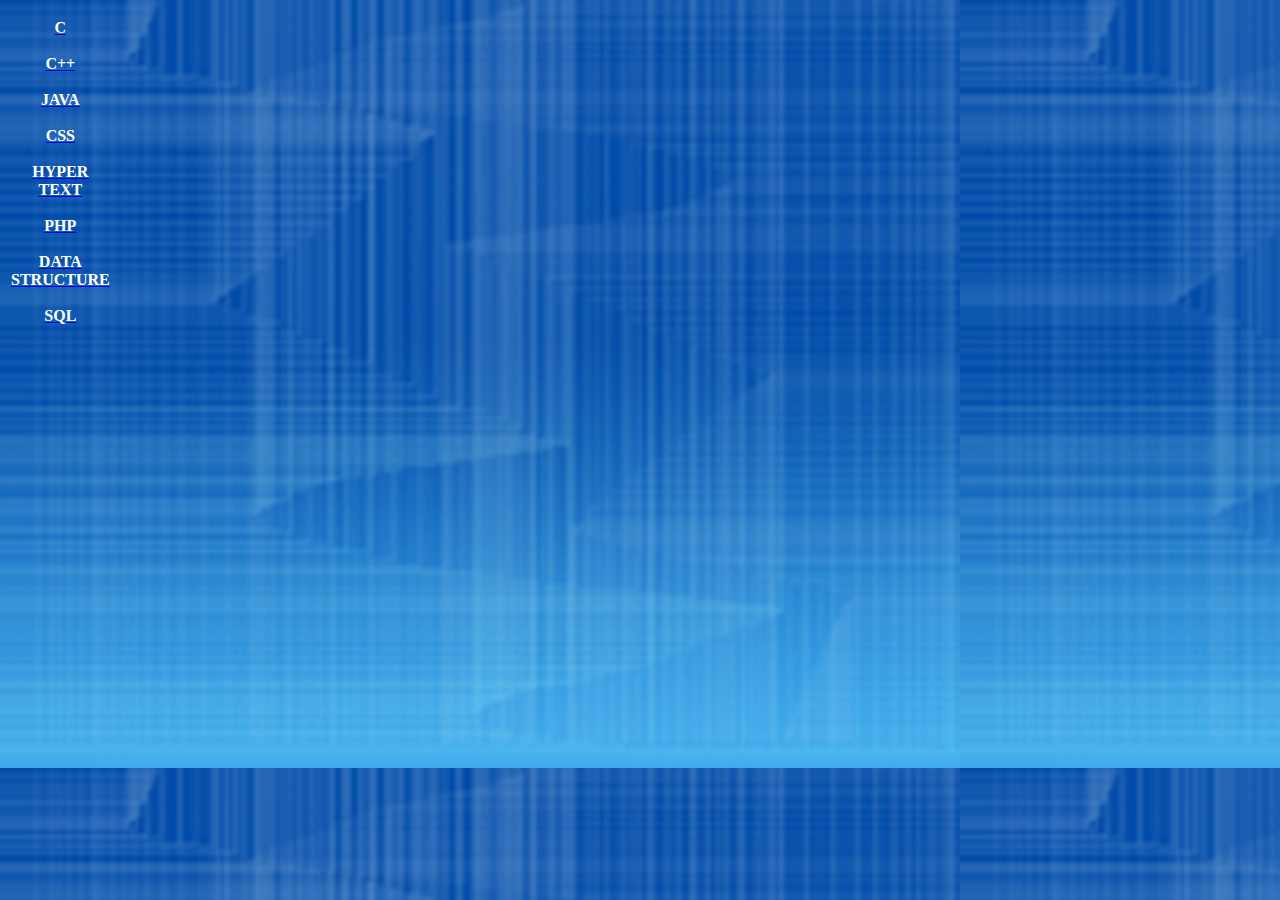
<file: about languadges.HTML>
<html>
<head>
<style>
.header {width:"100PX";color :"skyblue";}
.header h1{align: "left";} 
.header table{ width:"100PX";}
.header th  {COLOR: white;}
</style>
</head>
<body background="linesw.jpg" WIDTH="200PX">
<div class="header">
<table WIDTH="100PX">
<TR></tr><TR></tr><TR></tr><TR></tr><TR>
<th ><a href="ablang/c.html" target="tgt"><font color="white">C<font></th>
</TR>
<TR></tr><TR></tr><TR></tr><TR></tr><TR></tr><TR></tr><TR></tr><TR>
<th><a href = "ablang/c++.html" target ="tgt"><font color="white">C++<font></th>
</TR>
<TR></tr><TR></tr><TR></tr><TR></tr><TR></tr><TR></tr><TR></tr><TR>
<th><a href = "ablang/java.html" target ="tgt"><font color="white">JAVA<font></th>
</TR>
<TR></tr><TR></tr><TR></tr><TR></tr><TR></tr><TR></tr><TR></tr><TR>
<th><a href = "ablang/css.html" target ="tgt"><font color="white">CSS<font></th>
</TR>
<TR></tr><TR></tr><TR></tr><TR></tr><TR></tr><TR></tr><TR></tr><TR>
<th><a href = "ablang/html.html" target ="tgt"><font color="white">HYPER TEXT<font></th>
</TR>
<TR></tr><TR></tr><TR></tr><TR></tr><TR></tr><TR></tr><TR></tr><TR>
<TH><a href = "ablang/PHP.html" target ="tgt"><font color="white">PHP<font></TH>
</TR>
<TR></tr><TR></tr><TR></tr><TR></tr><TR></tr><TR></tr><TR></tr><TR>
<TH><a href = "ablang/DS.html" target ="tgt"><font color="white">DATA STRUCTURE	<font></TH>
</TR>
<TR></tr><TR></tr><TR></tr><TR></tr><TR></tr><TR></tr><TR></tr><TR>
<TH><a href = "ablang/SQL.html" target ="tgt"><font color="white">SQL	<font></TH>
</TR>
</TABLE>
</DIV>
</BODY>
</HTML>
</file>
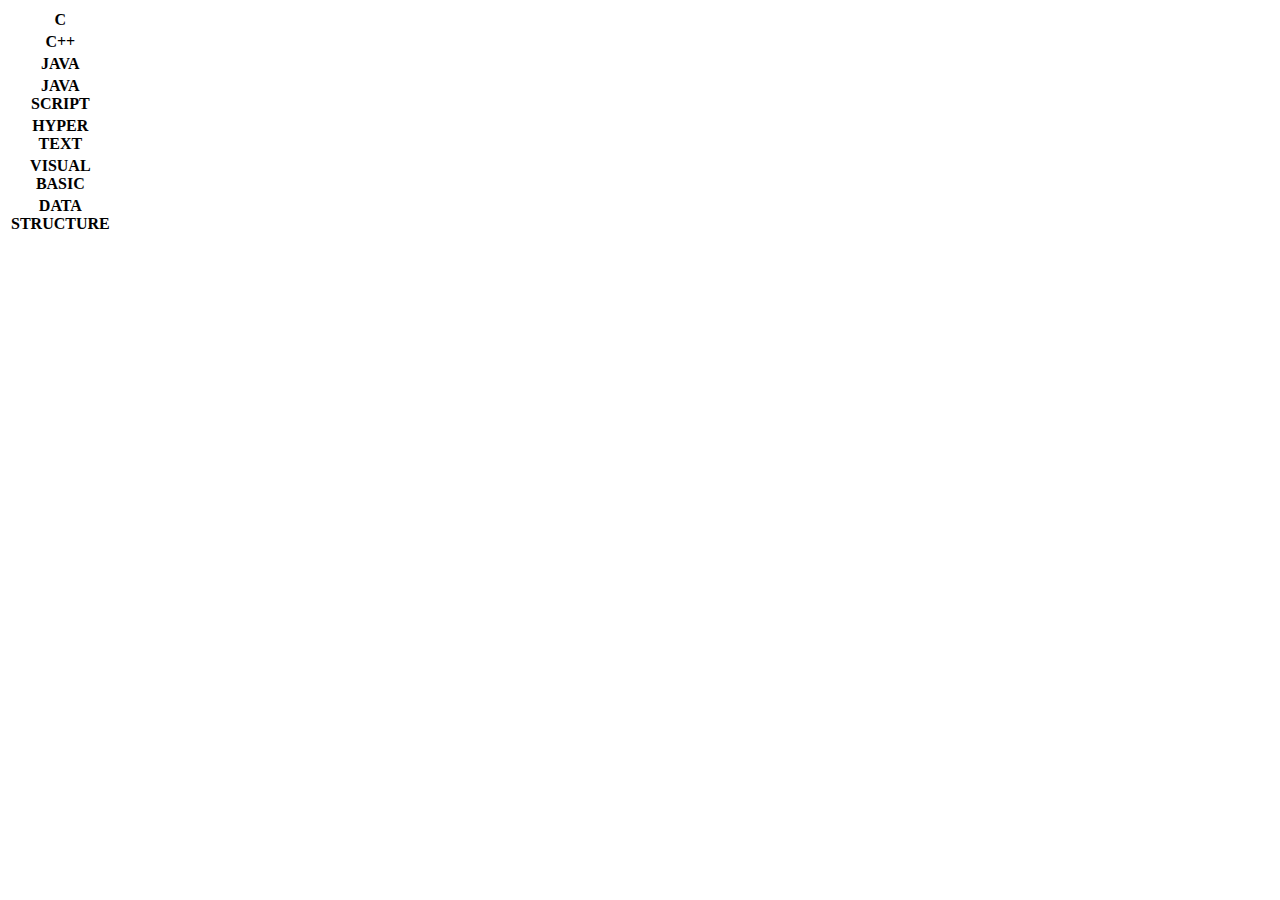
<file: history.HTML>
<html>
<head>
<style>
.header {width:"100PX";color :"skyblue";}
.header h1{align: "left";} 
.header table{ width:"100PX";}
</style>
</head>
<body WIDTH="200PX">
<div class="header">
<table WIDTH="100PX">
<TR>
<th>C</th>
</TR>
<TR>
<th>C++</th>
</TR>
<TR>
<th>JAVA</th>
</TR>
<TR>
<th>JAVA SCRIPT</th>
</TR>
<TR>
<th>HYPER TEXT</th>
</TR>
<TR>
<TH>VISUAL BASIC</TH>
</TR>
<TR>
<TH>DATA STRUCTURE	</TH>
</TR>
</TABLE>
</DIV>
</BODY>
</HTML>
</file>
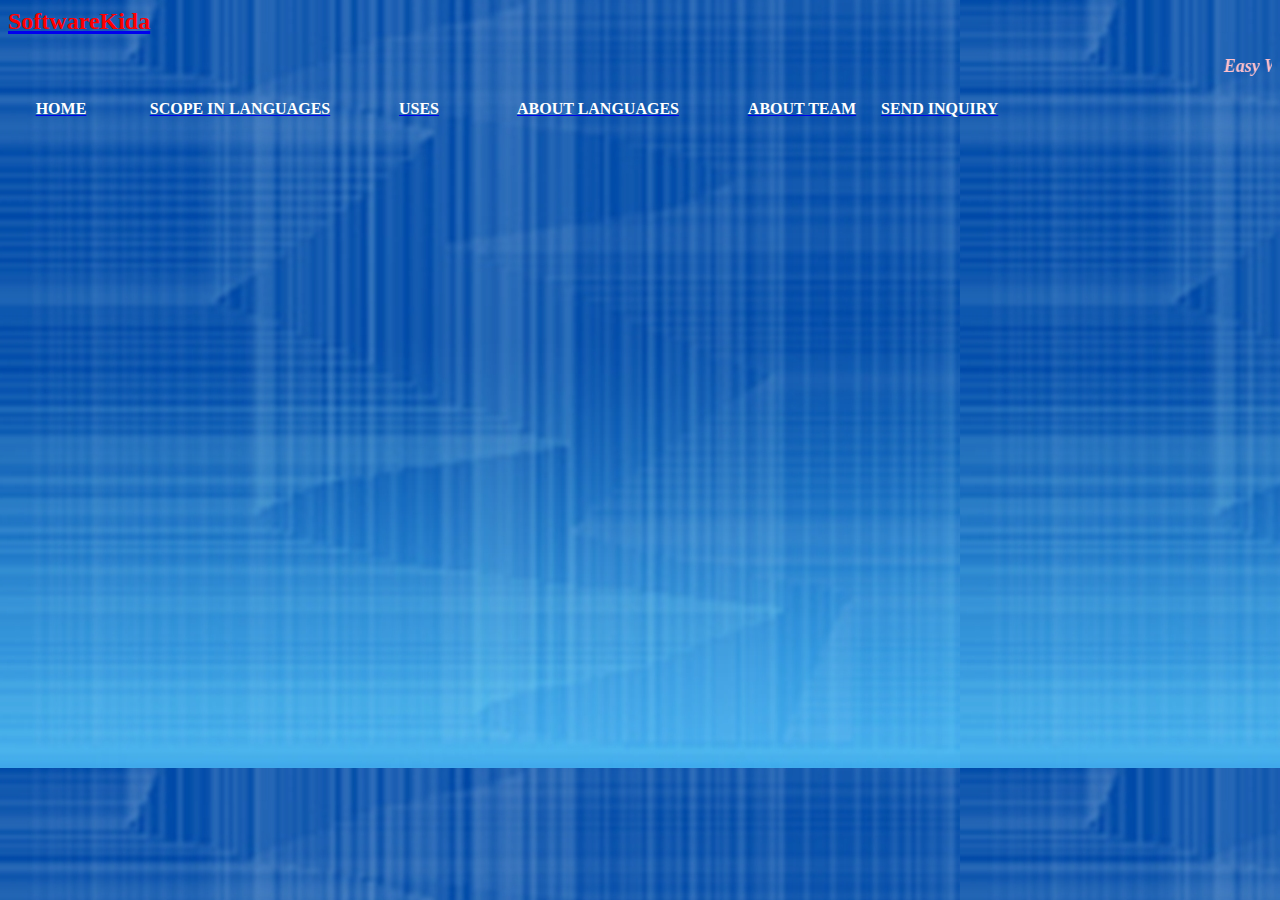
<file: HOMEPAGE.html>
<html>
<head>
<style>
.header {width:"1300PX",height:"100PX";color :"yellow";}
.header h1{align:"left"; width:100px; BORDER:CURVED;} 
.header table{ width:"1000px";BACKGROUND-COLOR="TRANSPARENT";}
.header th{color : white; }
a:hover{color:black;}
a:visited{color:White;}
</style>
</head>
<body background="linesw.jpg" >
<div class="header"><blink>
<h1 style="background-color=YELLOW" ><a href= "home.html" target= "tgt" ><font size="5px" color = "red" face="chiller">SoftwareKida</a></font></h1></blink>
<h2><font color= "pink" face="sAERIAL" size="4px"><i> <marqueE BEHAVIOUR="SLIDE">Easy Way To Learn Languages</i></marquee></font></h2>
<table>
<th width="100px"><A HREF = "HOMEPAGE2.HTML" TARGET= "right"><font color="white">HOME</font></A></th>
<th width="250px"><a href = "scope.html" target = "right"><font color="white"> SCOPE IN LANGUAGES</font></a> </th>
<th	width= "100px"><a href = "uses.html" target = "right"><font color="white">USES </font></a></th>
<th width="250px"><a href = "about languadges.html" target = "right" ><font color="white">ABOUT LANGUAGES</font></a></th>
<th width="150px"><A Href="about us.HTML" color= "yellow" target = "right"><font color="white">ABOUT TEAM</font></A></th>
<th><A Href="INQUIRY.HTML" color= "yellow" target="tgt"><font color="white">SEND INQUIRY</font></A></th>
</TABLE>
</DIV>
</BODY>
</HTML>
</file>
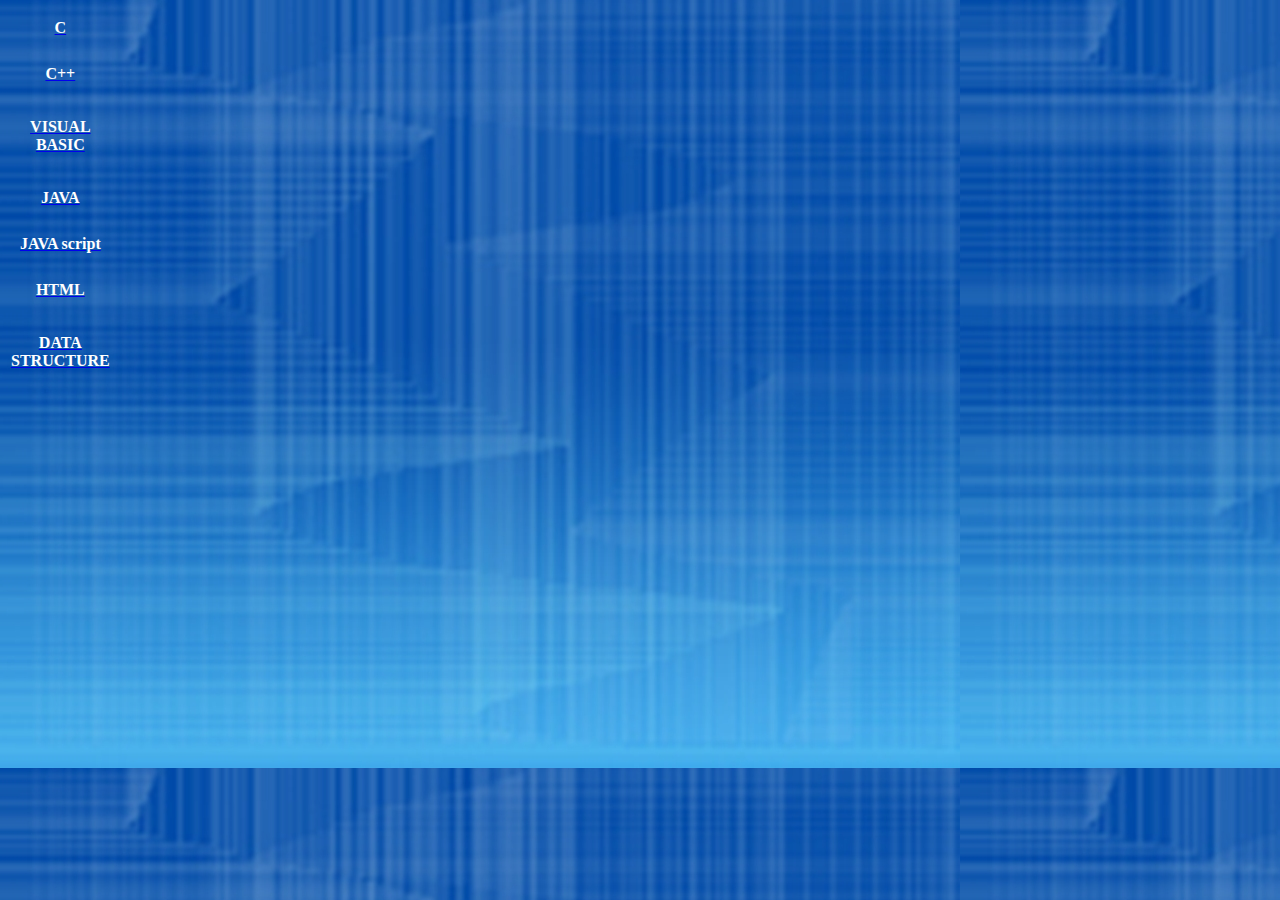
<file: HOMEPAGE2.HTML>
<html>
<head>
<style>
.header {width:"100PX";color :"DARKSTATEblue";}
.header h1{align: "left";background:yellow;color:red;} 
.header table{ width:"100PX";height:380px;BACKGROUND-COLOR:TRANSPARENT;COLOR:WHITE}

a:hover{color:WHITE;}
a:visited{color:WHITE;}

</style>
</head>
<body Background="left.jpg" WIDTH="200PX">
<div class="header">
<table WIDTH="100PX">
<TR>
<th><a href = "home/c.html" target="tgt"><font color="white">C</font></a></th>
</TR>
<TR></tr>
<TR></tr>
<TR></tr><TR></tr>
<tr>
<th><a href = "cp/main.html" target="tgt"><font color="white">C++</font></a></th>
</TR>

<TR></tr>
<TR></tr>
<TR></th><TR></th><tr>

<TH><a href= "vb/vbc.html" target="tgt"><font color="white">VISUAL BASIC</font></a></TH>
</TR>
<TR></th>
<TR></th>
<TR></th><TR></th>
<TR>
<th><a href= "java/main.html" target="tgt"><font color="white">JAVA </font></a></th>
</TR>
<TR></tr>
<TR></tr>
<TR></tr><TR></tr>
<TR>
<th><a href= "cons.html" target="tgt"><font color="white">JAVA script</font></a></th>
</TR>
<TR></tr>
<TR></tr>
<TR></tr><TR></tr>
<tr>
<th><a href = "HOME/HTML.html" target="tgt"><font color="white">HTML</font></a></th>
</tr>
<TR></tr>
<TR></tr>
<TR></tr><TR></tr>
<TR>
<TH><a href= "cons.html" target="tgt"><font color="white">DATA STRUCTURE</font></a>	</TH>
</TR>
</TABLE>
</DIV>
</BODY>
</HTML>
</file>
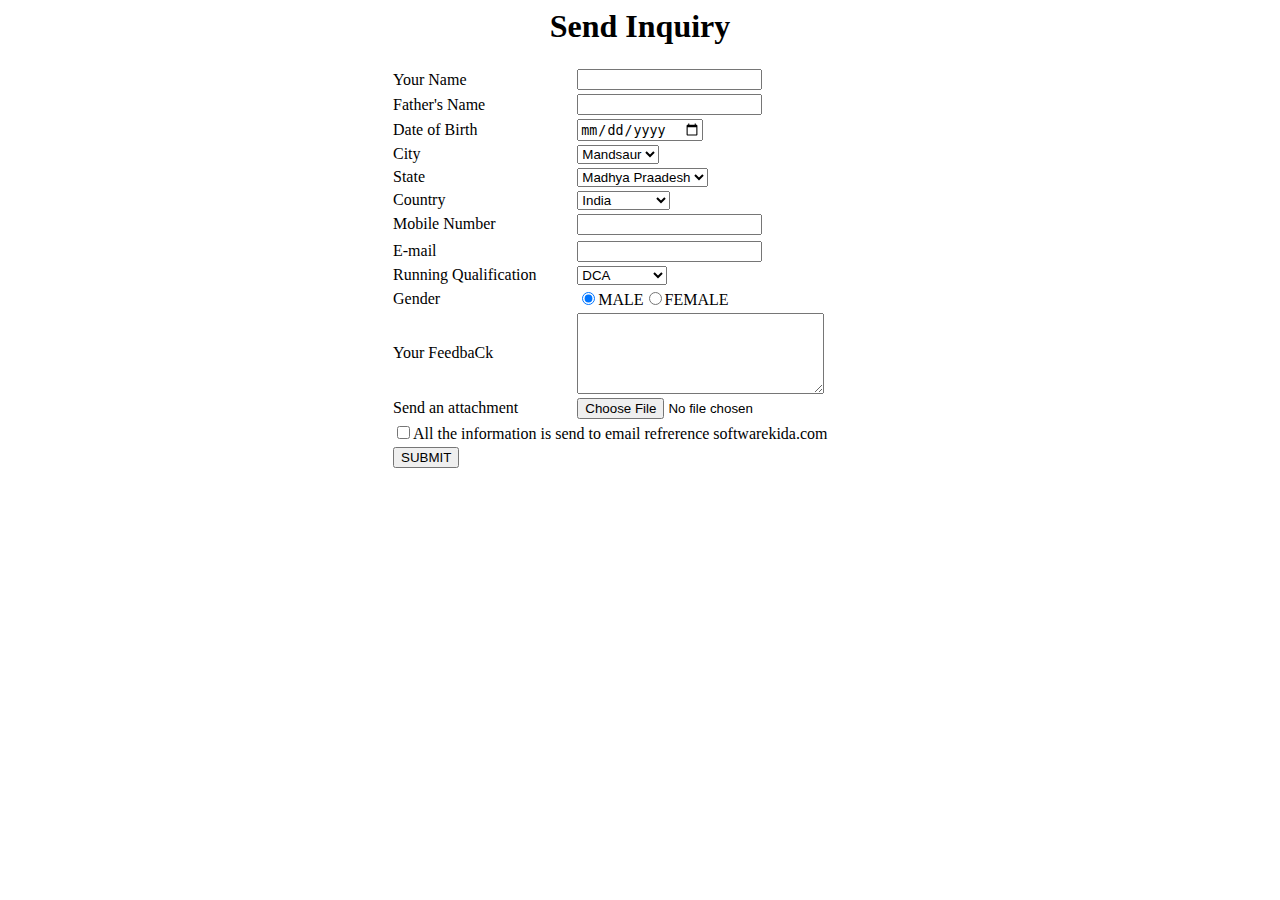
<file: Inquiry.HTML>
<html>
<head>
</body>
<center>
<h1>Send Inquiry</h1>
<form>
<table width="500" border="0">
<tr>
<td>Your Name</td>
<td></td>
<td><input type="text" name="nm" value=""></td>
<tr>
<td>Father's Name</td>
<td></td>
<td><input type="text" name="nm" value=""></td>
</tr>
<tr>
<td>Date of Birth</td>
<td></td>
<td><input type="date" name="fnm"></td>
</tr>
<tr>
<td>City</td>
<td></td>
<td>
	<select name="ct" size="1">
	<option vlue="mds">Mandsaur</option>
	<option vlue="rtl">Ratlam</option>
	<option vlue="ind">Indore</option>
	<option vlue="nmh">Neemuch</option>
	<option vlue="dvs">Devas</option>
	<option vlue="knp">Kanpur</option>
	<option vlue="jpr">Jaipur</option>
</td>
<tr>
<td>State</td>
<td></td>
<td>
	<select name="st" size="1">
	<option vlue="mp">Madhya Praadesh</option>
	<option vlue="up">Uttar Pradesh</option>
	<option vlue="mhr">Maharashtra</option>
	<option vlue="cht">Chattisgarh</option>
	<option vlue="rj">Rajasthan</option>
	<option vlue="pnj">Panjab</option>
	<option vlue="krl">Kerala</option>
</td>
</tr>
<tr>
<td>Country</td>
<td></td>
<td>
	<select name="st" size="1">
	<option vlue="ind">India</option>
	<option vlue="sl">Sri Lanka</option>
	<option vlue="bhu">Bhutan</option>
	<option vlue="npl">Nepal</option>
	<option vlue="bdh">Bangladesh</option>
</td>
</tr>
<tr>
<td>Mobile Number</td>
<td></td>
<td><input type="TEXT" name="TE" value="" style="overflow:hidden" ></td>
<tr>
<tr>
<td>E-mail</td>
<td></td>
<td><input type="email" name="eml" value=""></td>
</tr>
<tr>
<td>Running Qualification</td>
<td></td>
<td>
	<select name="qua" size="1">
	<option vlue="ind">DCA</option>
	<option vlue="sl">BCA</option>
	<option vlue="bhu">BSC(CS)</option>
	<option vlue="npl">BA</option>
	<option vlue="bdh">BE</option>
	<option vlue="sl">BCOM</option>
	<option vlue="bhu">BCOM(CS)</option>
	<option vlue="npl">BE(IT)</option>
	<option vlue="bdh">BE(CS)</option>
	<option vlue="npl">MSC(CS)</option>
	<option vlue="bdh">MCA</option>
	<option vlue="sl">MCOM</option>
	<option vlue="bhu">MBA</option>
</td>
</tr>
<tr>
<td>Gender</td>
<td></td>
<td><input type="radio" name="nm" value="" checked>MALE<input type="radio" name="nm" value="" >FEMALE</td>
</tr>
<tr>
<td>Your FeedbaCk</td>
<td></td>
<td><TEXTAREA type="TEXT" ROWS="5" COLS="30" style="overflow:hidden"></TEXTAREA></td>
</tr>
<tr>
<td>Send an attachment</td>
<td></td>
<td><input type="file" value = "browse"></input></td>
</tr>

<tr>
<td colspan="3"><input type="checkbox" value="1" name="cb">All the information is send to email refrerence softwarekida.com</td> 
</tr>
<tr>
<td colspan="3"><input type="button" name="btn" value="SUBMIT"></td>
</tr> 
</table>
</form>
</center>
</body>
</html>
</file>
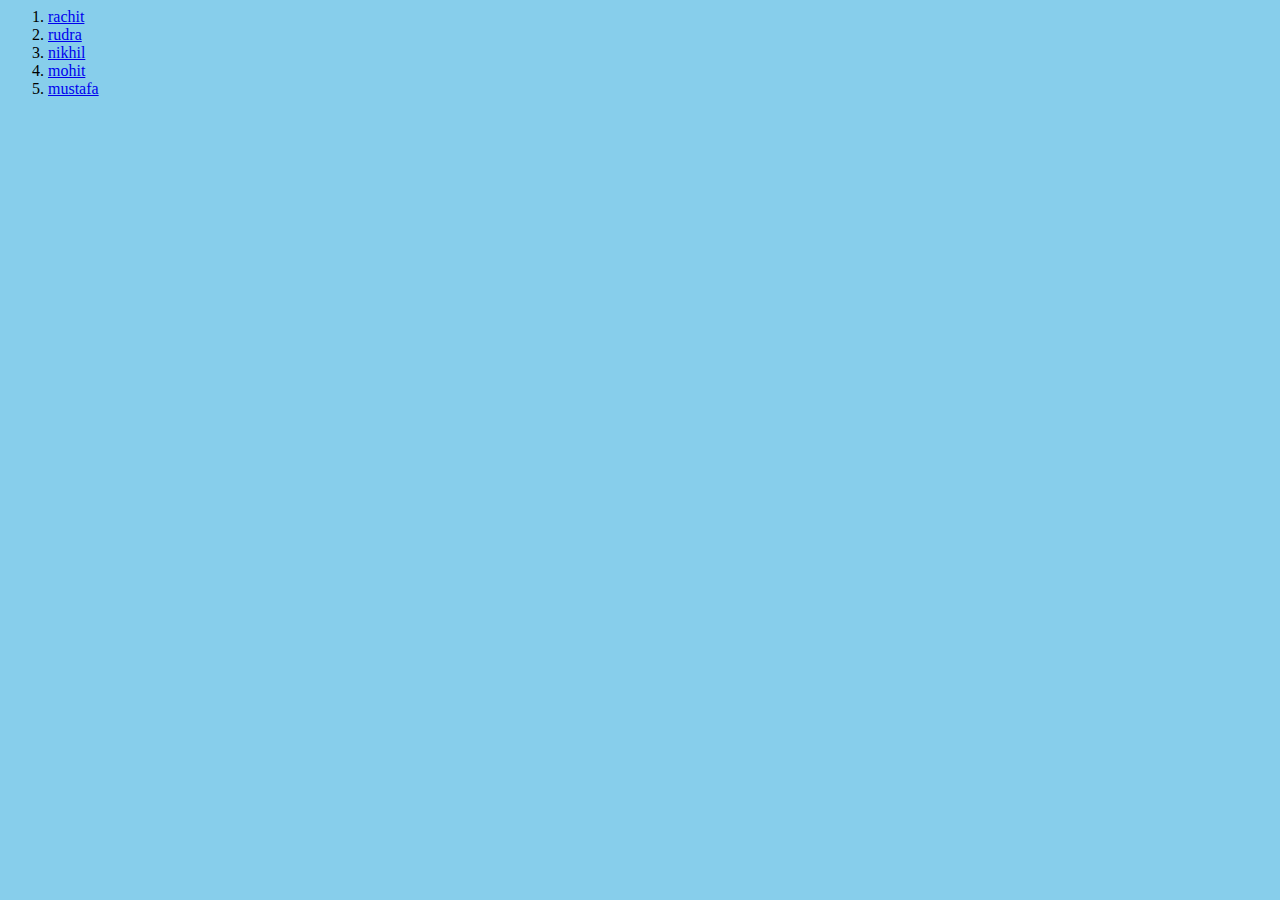
<file: mohit.html>
<html>
<body bgcolor ="skyblue">

<ol>
<li><a href ="#rachit"> rachit</a></li>
<li><a href ="#rudra"> rudra</a></li>
<li><a href ="#nikhil"> nikhil</a></li>
<li><a href ="#mohit"> mohit</a></li>
<li><a href ="#mustafa"> mustafa</a></li>
</ol>
</body>
</file>
